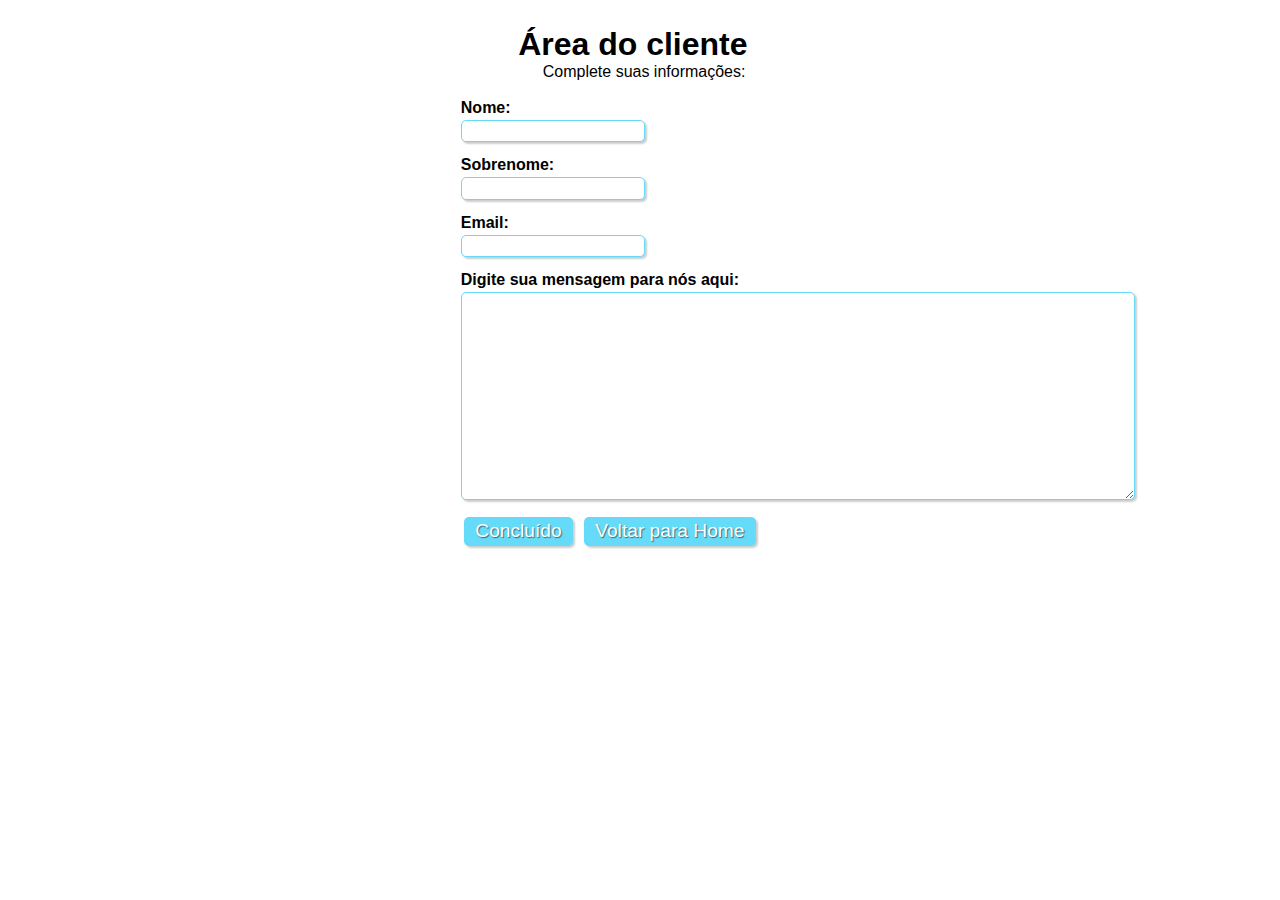
<file: html/formulario.html>
<!DOCTYPE html>
<html lang="en">
    <head>
        <meta charset="UTF-8" />
        <meta http-equiv="X-UA-Compatible" content="IE=edge" />
        <meta name="viewport" content="width=device-width, initial-scale=1.0" />
        <title>Área do cliente</title>
        <link rel="stylesheet" href="../css/formulario.css" />
    </head>
    <body>
        <main>
            <div class="container">
                <div>
                    <h1 id="titulo">Área do cliente</h1>
                    <p id="subtitulo">Complete suas informações:</p>
                    <br />
                </div>

                <form>
                    <fieldset class="campo">
                        <div>
                            <label for="nome"><strong>Nome:</strong></label>
                            <input type="text" name="nome" id="nome" required />
                        </div>

                        <div>
                            <label for="sobrenome"><strong>Sobrenome:</strong></label>
                            <input type="text" name="sobrenome" id="sobrenome" required />
                        </div>

                        <div>
                            <label for="email"><strong>Email:</strong></label>
                            <input type="email" name="email" id="email" required />
                        </div>

                        <div>
                            <label><strong>Digite sua mensagem para nós aqui:</strong></label>
                            <textarea
                                class="area-texto"
                                row="6"
                                style="width: 50em"
                                id="duvidas"
                                name="duvidas"
                            ></textarea>
                        </div>

                        <button class="botao" type="submit">Concluído</button>
                        <button type="button" onclick="location.href='../index.html'" class="botao">
                            Voltar para Home
                        </button>
                    </fieldset>
                </form>
            </div>
        </main>
    </body>
</html>
</file>
<file: css/formulario.css>
* {
    margin: 0;
    padding: 0%;
}

#titulo {
    font-family: sans-serif;
    color: black;
    margin-left: 7%;
}

#subtitulo {
    font-family: sans-serif;
    color: black;
    margin-left: 10%;
}

fieldset {
    border: 0;
}

body {
    background-color: white;
    font-family: sans-serif;
    font-size: 1em;
    color: black;
    margin-left: 36%;
    margin-top: 2%;
    justify-content: center;
}

input,
select,
textarea,
button {
    border-radius: 5px;
}

.campo label {
    margin-bottom: 0.2em;
    color: black;
    display: block;
}

fieldset.grupo .campo {
    float: left;
    margin-right: 1em;
}

.campo input[type="text"],
.campo input[type="email"],
.campo select,
.campo textarea {
    padding: 0.2em;
    border: 1px solid #65daf9;
    box-shadow: 2px 2px 2px rgba(0, 0, 0, 0.2);
    display: block;
    margin-bottom: 14px;
}

.campo select option {
    padding-right: 1em;
}

.campo input:focus,
.campo select:focus,
.campo textarea:focus {
    background: white;
}

.botao {
    font-size: 1.2em;
    background: #65daf9;
    color: white;
    border: 0;
    margin-bottom: 1em;
    margin: 3px;
    padding: 0.2em 0.6em;
    box-shadow: 2px 2px 2px rgba(0, 0, 0, 0.2);
    text-shadow: 1px 1px 1px rgba(0, 0, 0, 0.5);
}

.botao:hover {
    background: #65daf9;
    box-shadow: inset 2px 2px 2px rgba(0, 0, 0, 0.2);
    text-shadow: none;
}

.area-texto {
    height: 200px;
}
</file>
